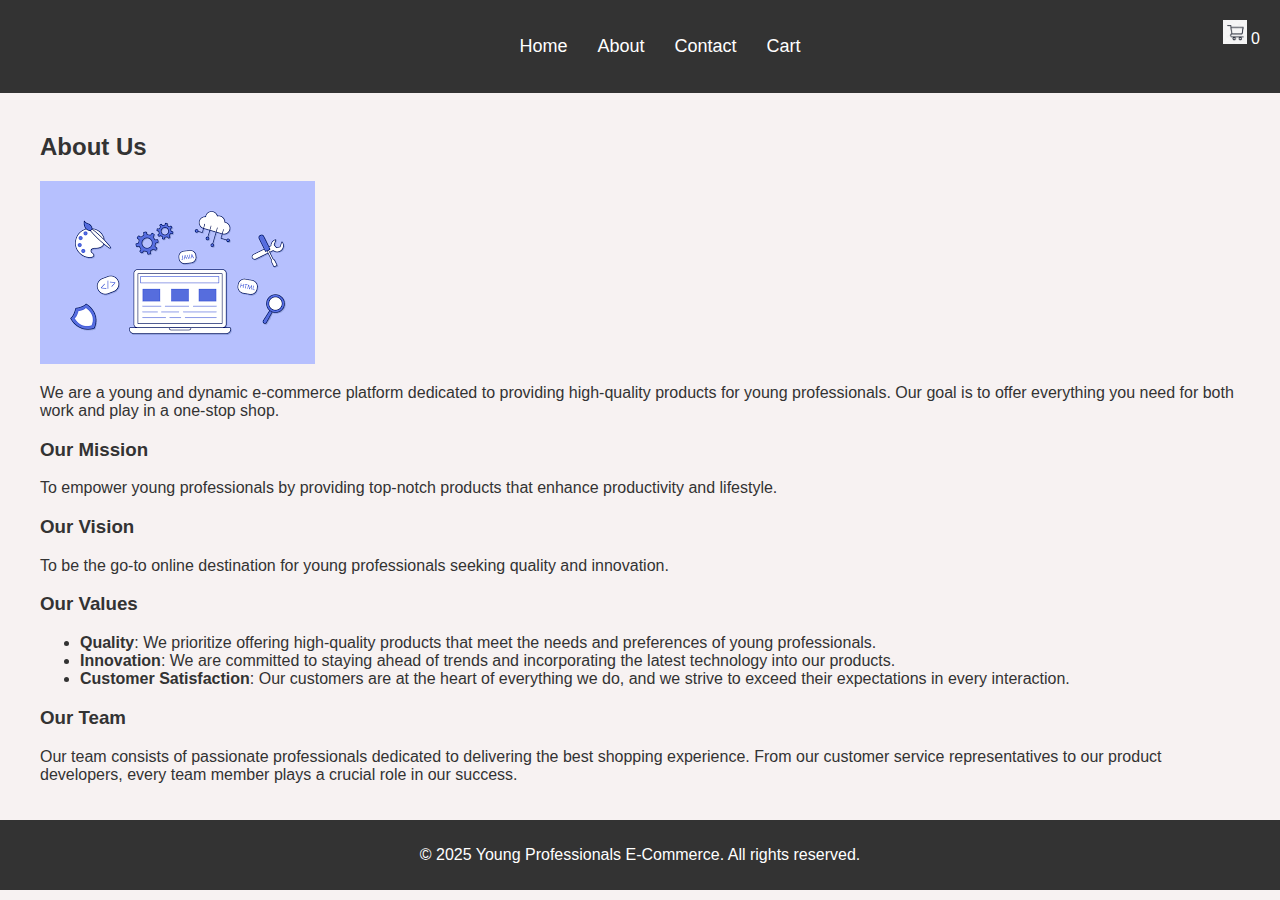
<file: about.html>
<!DOCTYPE html>
<html lang="en">
<head>
    <meta charset="UTF-8">
    <meta name="viewport" content="width=device-width, initial-scale=1.0">
    <meta http-equiv="X-UA-Compatible" content="ie=edge">
    <title>About Us</title>
    <link rel="stylesheet" href="style.css">
</head>
<body>

<header>
    <nav>
        <ul class="nav-links">
            <li><a href="index.html">Home</a></li>
            <li><a href="about.html">About</a></li>
            <li><a href="contact.html">Contact</a></li>
            <li><a href="cart.html">Cart</a></li>
        </ul>
    </nav>
    <div class="cart-icon">
        <a href="cart.html">
            <img src="Assets/cart.png" alt="Cart">
            <span id="cart-count">0</span>
        </a>
    </div>
</header>

<main>
    <!-- About Section -->
    <section class="about">
        <h2>About Us</h2>
        <img src="Assets/abiut us.png" alt="About Us" class="about-image">
        <p>We are a young and dynamic e-commerce platform dedicated to providing high-quality products for young professionals. Our goal is to offer everything you need for both work and play in a one-stop shop.</p>

        <h3>Our Mission</h3>
        <p>To empower young professionals by providing top-notch products that enhance productivity and lifestyle.</p>

        <h3>Our Vision</h3>
        <p>To be the go-to online destination for young professionals seeking quality and innovation.</p>

        <h3>Our Values</h3>
        <ul>
            <li><strong>Quality</strong>: We prioritize offering high-quality products that meet the needs and preferences of young professionals.</li>
            <li><strong>Innovation</strong>: We are committed to staying ahead of trends and incorporating the latest technology into our products.</li>
            <li><strong>Customer Satisfaction</strong>: Our customers are at the heart of everything we do, and we strive to exceed their expectations in every interaction.</li>
        </ul>

        <h3>Our Team</h3>
        <p>Our team consists of passionate professionals dedicated to delivering the best shopping experience. From our customer service representatives to our product developers, every team member plays a crucial role in our success.</p>
    </section>
</main>

<footer>
    <p>&copy; 2025 Young Professionals E-Commerce. All rights reserved.</p>
</footer>

</body>
</html>
</file>
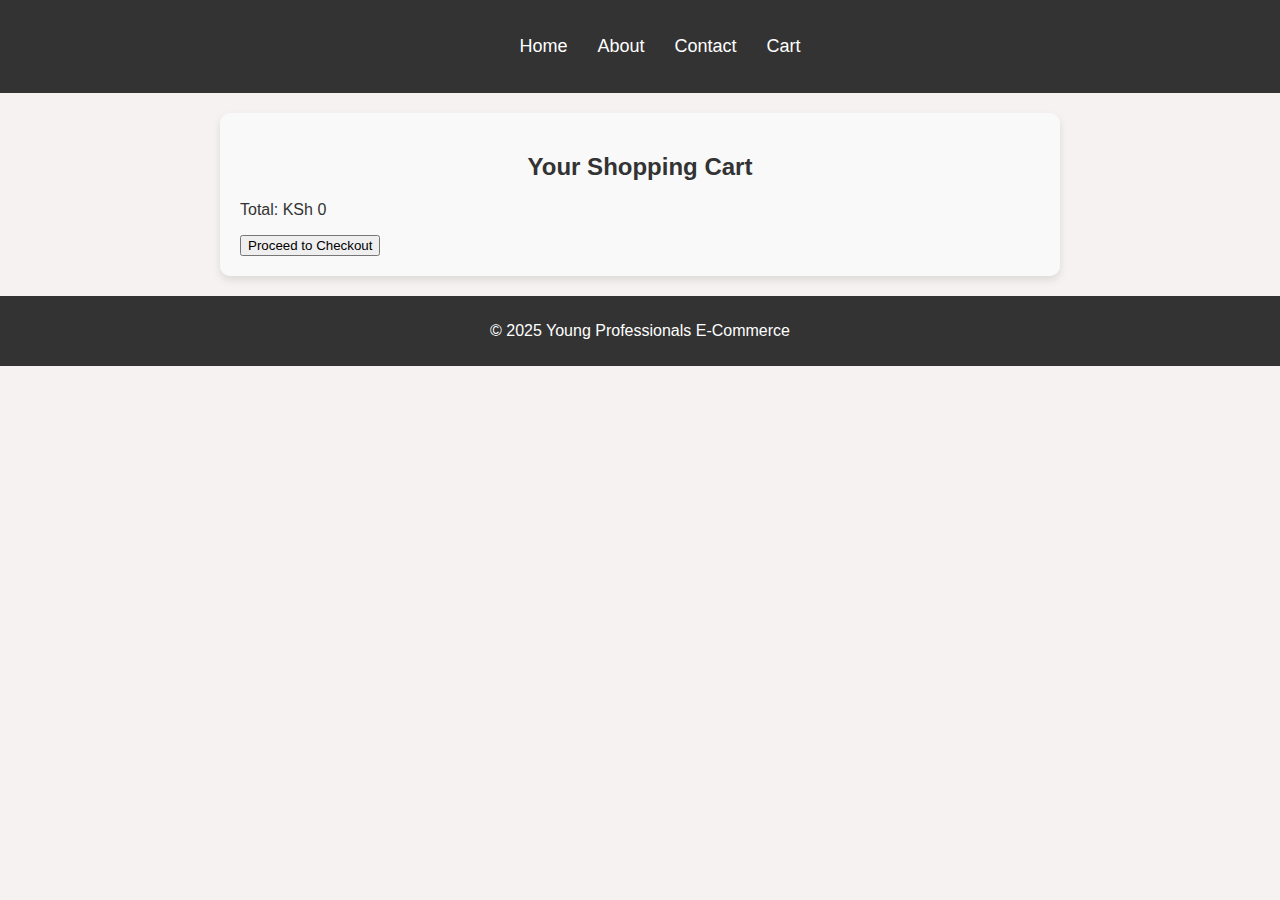
<file: cart.html>
<!DOCTYPE html>
<html lang="en">
<head>
    <meta charset="UTF-8">
    <meta name="viewport" content="width=device-width, initial-scale=1.0">
    <meta http-equiv="X-UA-Compatible" content="ie=edge">
    <title>Shopping Cart - Young Professionals E-Commerce</title>
    <link rel="stylesheet" href="style.css">
</head>
<body>

<header>
    <nav>
        <ul>
            <li><a href="index.html">Home</a></li>
            <li><a href="about.html">About</a></li>
            <li><a href="contact.html">Contact</a></li>
            <li><a href="cart.html">Cart</a></li> <!-- Active Cart page -->
        </ul>
    </nav>
</header>

<main>
    <section class="cart">
        <h2>Your Shopping Cart</h2>
        <div id="cart-items">
            <!-- Cart items will be listed here -->
        </div>
        <p id="total-price">Total: KSh 0</p>
        <button onclick="checkout()">Proceed to Checkout</button>
    </section>
</main>

<footer>
    <p>&copy; 2025 Young Professionals E-Commerce</p>
</footer>

<script src="script.js"></script>
</body>
</html>
</file>
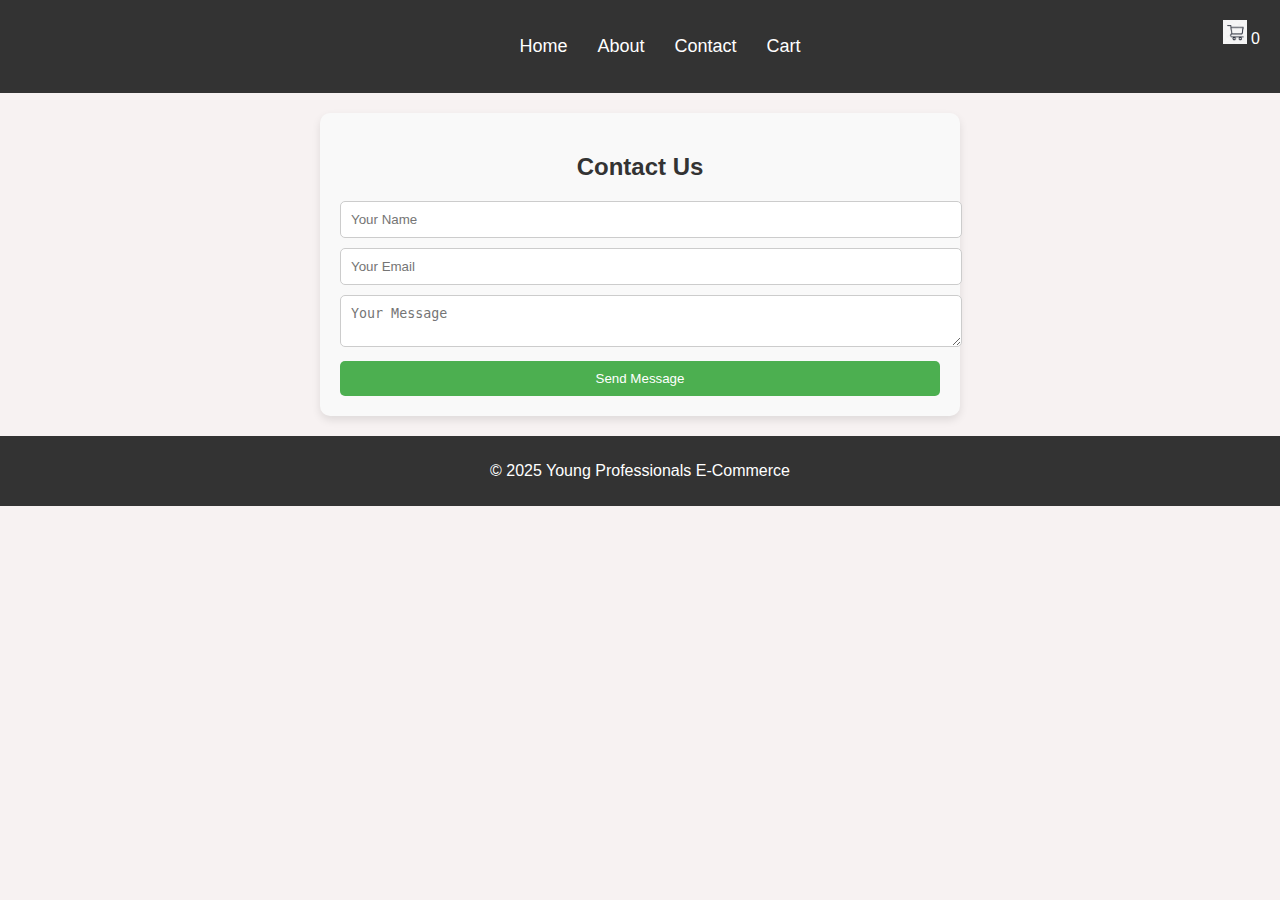
<file: contact.html>
<!DOCTYPE html>
<html lang="en">
<head>
    <meta charset="UTF-8">
    <meta name="viewport" content="width=device-width, initial-scale=1.0">
    <meta http-equiv="X-UA-Compatible" content="ie=edge">
    <title>Contact Us</title>
    <link rel="stylesheet" href="style.css">
</head>
<body>

<header>
    <nav>
        <ul class="nav-links">
            <li><a href="index.html">Home</a></li>
            <li><a href="about.html">About</a></li>
            <li><a href="contact.html">Contact</a></li>
            <li><a href="cart.html">Cart</a></li>
        </ul>
    </nav>
    <div class="cart-icon">
        <a href="cart.html">
            <img src="Assets/cart.png" alt="Cart">
            <span id="cart-count">0</span>
        </a>
    </div>
</header>

<main>
    <!-- Contact Form Section -->
    <section class="contact-form">
        <h2>Contact Us</h2>
        <form action="#">
            <input type="text" placeholder="Your Name" required><br>
            <input type="email" placeholder="Your Email" required><br>
            <textarea placeholder="Your Message" required></textarea><br>
            <button type="submit">Send Message</button>
        </form>
    </section>
</main>

<footer>
    <p>&copy; 2025 Young Professionals E-Commerce</p>
</footer>

</body>
</html>
</file>
<file: style.css>
/* Global Styles */
body {
  font-family: 'Arial', sans-serif; 
  margin: 0;
  padding: 0;
  background-color: #f7f2f2; 
  color: #333; 
}

/* Main Container */
main {
  padding: 20px;
  max-width: 1200px;
  margin: 0 auto; 
}

/* Header */
header {
  background-color: #333;
  color: #fff;
  padding: 20px 0;
  position: relative;
}

header nav ul {
  list-style-type: none;
  display: flex;
  justify-content: center;
}

header nav ul li {
  margin: 0 15px;
}

header nav ul li a {
  color: #fff;
  text-decoration: none;
  font-size: 18px;
}

header nav ul li a:hover {
  color: #ff6600;
  transition: color 0.3s ease;
}

header .cart-icon {
  position: absolute;
  top: 20px;
  right: 20px;
}

header .cart-icon img {
  width: 24px; /* Set the width to a smaller size */
  height: 24px; /* Set the height to a smaller size */
}

header .cart-icon a {
  color: #fff;
  text-decoration: none;
}

/* Welcome Section */
.welcome {
  background-color: #e6f7ff; 
  padding: 30px 20px;
  text-align: center;
  margin: 0; 
  width: 100%; 
  box-sizing: border-box; 
}

.welcome h1 {
  font-size: 2.5em;
  color: #0056b3; 
  margin-bottom: 20px;
}

.welcome p {
  font-size: 1.2em;
  color: #333;
}

/* Product Grid Styling */
.features {
  margin-top: 40px;
}

.product-grid {
  display: flex;
  flex-wrap: wrap;
  gap: 20px;
  justify-content: space-between;
}

.product-card {
  background-color: #fff;
  padding: 15px;
  width: calc(20% - 20px); 
  text-align: center;
  border-radius: 8px;
  box-shadow: 0 2px 10px rgba(0, 0, 0, 0.1);
  transition: transform 0.3s ease, box-shadow 0.3s ease;
}

.product-card img {
  width: 100%;
  height: 200px; /* Set a fixed height for uniformity */
  object-fit: cover; /* Maintain aspect ratio and cover the container */
  border-radius: 8px;
}

.product-card p {
  margin: 10px 0;
}

.product-card .price {
  font-size: 18px;
  font-weight: bold;
}

.product-card .quantity-input {
  margin-bottom: 10px;
  width: 50px;
}

.product-card .buy-now {
  background-color: #0056b3;
  color: #fff;
  padding: 10px 20px;
  border: none;
  border-radius: 4px;
  cursor: pointer;
  font-size: 16px;
}

.product-card .buy-now:hover {
  background-color: #003366;
}

.product-card:hover {
  transform: translateY(-5px);
  box-shadow: 0 4px 15px rgba(0, 0, 0, 0.2);
}

/* Newsletter Section */
.newsletter {
  background-color: #fff;
  padding: 30px;
  text-align: center;
  margin-top: 50px;
  border-radius: 8px;
  box-shadow: 0 2px 10px rgba(0, 0, 0, 0.1);
}

.newsletter input {
  padding: 10px;
  width: 60%;
  margin-right: 10px;
  border: 1px solid #ccc;
  border-radius: 4px;
}

.newsletter button {
  padding: 10px 20px;
  background-color: #0056b3;
  color: white;
  border: none;
  border-radius: 4px;
  cursor: pointer;
}

.newsletter button:hover {
  background-color: #003366;
}

/* Footer */
footer {
  background-color: #333;
  color: #fff;
  text-align: center;
  padding: 10px 0;
}

/* Contact Form Section */
.contact-form {
  max-width: 600px;
  margin: 0 auto;
  padding: 20px;
  background-color: #f9f9f9;
  border-radius: 10px;
  box-shadow: 0 4px 8px rgba(0, 0, 0, 0.1);
}

.contact-form h2 {
  text-align: center;
  margin-bottom: 20px;
}

.contact-form input,
.contact-form textarea {
  width: 100%;
  padding: 10px;
  margin-bottom: 10px;
  border: 1px solid #ccc;
  border-radius: 5px;
}

.contact-form button {
  width: 100%;
  padding: 10px;
  background-color: #4CAF50;
  color: white;
  border: none;
  border-radius: 5px;
  cursor: pointer;
}

.contact-form button:hover {
  background-color: #45a049;
  transition: background-color 0.3s ease;
}

/* Cart Section */
.cart {
  max-width: 800px;
  margin: 0 auto;
  padding: 20px;
  background-color: #f9f9f9;
  border-radius: 10px;
  box-shadow: 0 4px 8px rgba(0, 0, 0, 0.1);
}

.cart h2 {
  text-align: center;
  margin-bottom: 20px;
}

.cart-item {
  display: flex;
  justify-content: space-between;
  align-items: center;
  padding: 10px;
  border-bottom: 1px solid #ccc;
}

.cart-item p {
  margin: 0;
}

.cart-item button {
  background-color: #e74c3c;
  color: white;
  border: none;
  padding: 5px 10px;
  border-radius: 4px;
  cursor: pointer;
}

.cart-item button:hover {
  background-color: #c0392b;
  transition: background-color 0.3s ease;
}

.checkout-button {
  width: 100%;
  padding: 10px;
  background-color: #4CAF50;
  color: white;
  border: none;
  border-radius: 5px;
  cursor: pointer;
  margin-top: 20px;
}

.checkout-button:hover {
  background-color: #45a049;
  transition: background-color 0.3s ease;
}

/* Responsive Design */
@media (max-width: 768px) {
  .product-card {
    width: calc(50% - 20px); 
  }
}

@media (max-width: 480px) {
  .product-card {
    width: 100%; 
  }
}
.social-icons {
  display: flex;
  justify-content: center;
  margin: 20px 0;
}

.social-icons a {
  color: #fff;
  text-decoration: none;
  font-size: 24px;
  margin: 0 10px;
  transition: color 0.3s ease;
}

.social-icons a:hover {
  color: #ff6600;
}

/* Add size styling for the icons */
.social-icons .icon {
  width: 30px; /* Adjust the width as needed */
  height: 30px; /* Adjust the height as needed */
}
</file>
